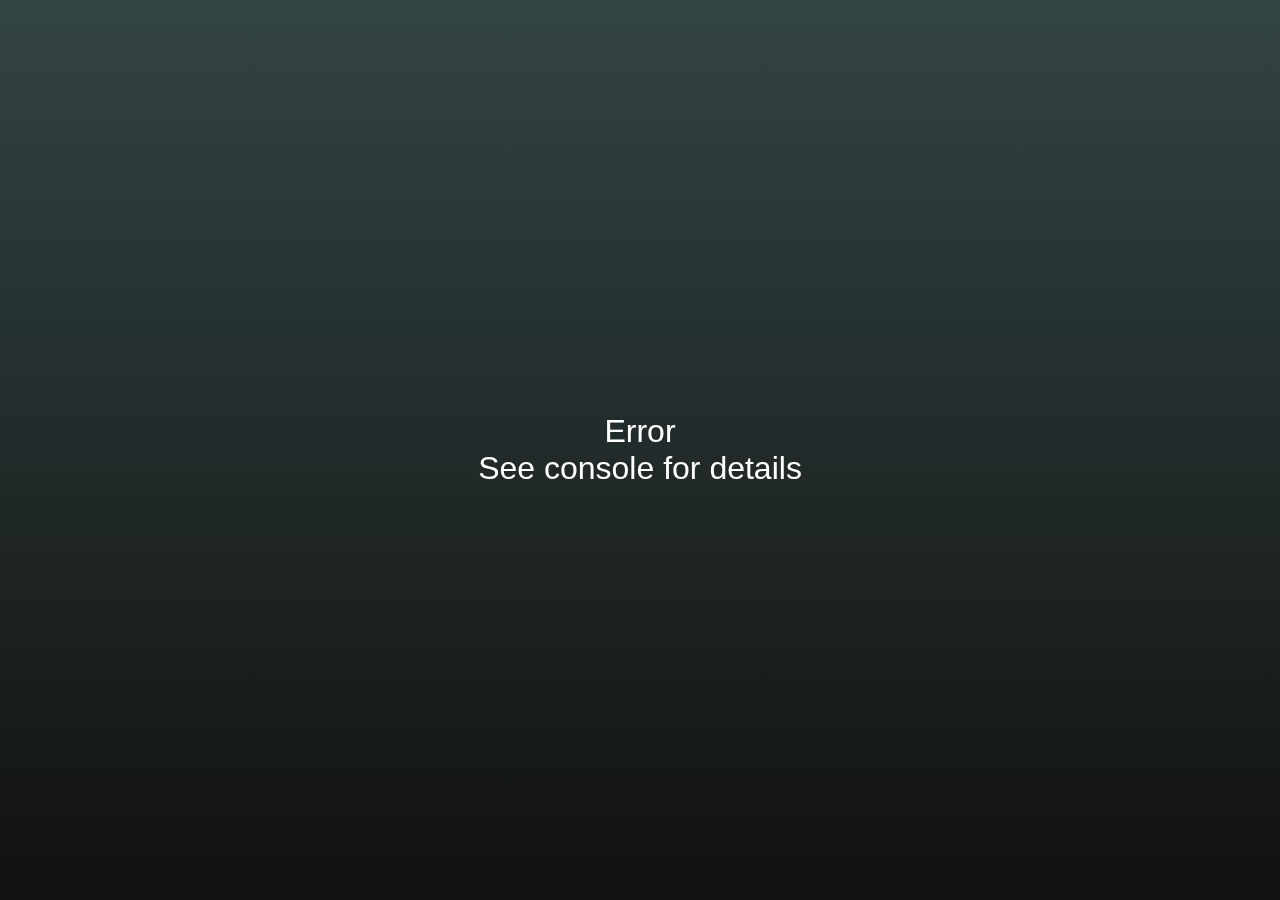
<file: synchronizr.html>
<!DOCTYPE html>
<html lang="en" dir="ltr">
  <head>
    <meta charset="utf-8">
    <title>Synchronizr | Statcastr</title>
    <link rel="shortcut icon" href="favicon.ico"/>
    <style>
    .loader {
      z-index: 9999;
      display: none; position: absolute; text-align: center;
      font-size: 2em;
      left: 50%; top: 50%;
      -webkit-transform: translate(-50%, -50%); -moz-transform: translate(-50%, -50%); transform: translate(-50%, -50%);
      animation: pulsate 2s linear infinite;
    }
    @keyframes pulsate {
      0%{opacity: 0.2}
      50%{opacity: 1}
      100%{opacity: 0.2}
    }
    </style>
  </head>
  <body>
    <noscript>JavaScript is required to run this application.</noscript>
    <div class="loader" id="loader">
      Loading Synchronizr...
    </div>
    <div id="main">
    </div>
  </body>
  
  <script src="js/init.synchronizr.js"> </script>
</html>
</file>
